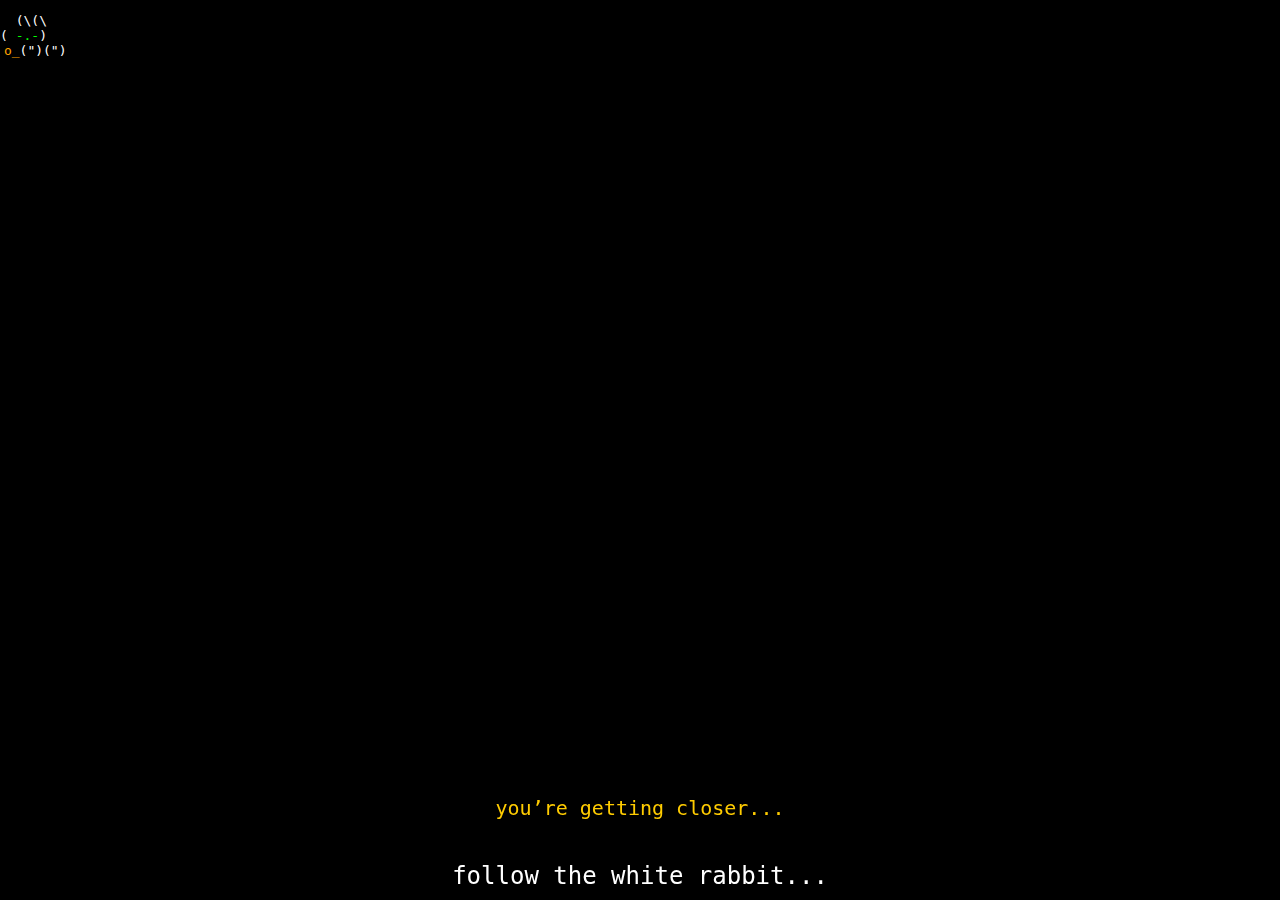
<file: index.html>
<!DOCTYPE html>
<html lang="en">
<head>
    <meta charset="UTF-8">
    <title>Follow the White Rabbit</title>
    <link rel="stylesheet" href="style.css">
</head>
<body>
    <div id="rabbit">
        <pre>
(\(\ 
( <span style="color: #00FF00;">-.-</span>)   
<span style="color: orange;">o_</span><span style="color: white;">(")(")</span>
        </pre>
    </div>

    <div id="follow-text">
        follow the white rabbit...
    </div>

    <div id="secret-message" style="display: none;">
        <p>you’re getting closer...</p>
    </div>

    <!-- Green oval link -->
    <div id="rabbit-hole">
        <a href="terminal.html"></a>
    </div>


    <script src="script.js"></script>
</body>
</html>
</file>
<file: style.css>
body {
    margin: 0;
    padding: 0;
    background-color: black;
    color: white;
    font-family: monospace;
    overflow: hidden; /* Prevent scrollbars */
}

#rabbit {
    position: absolute;
    top: 0;
    left: 0;
    text-align: center;
}

#follow-text {
    position: fixed;
    bottom: 10px;
    width: 100%;
    text-align: center;
    font-size: 24px;
    animation: fadeText 4s infinite;
}

@keyframes fadeText {
    0%, 100% {
        color: black;
    }
    50% {
        color: white;
    }
}

/* Glitch effect for the rabbit */
.glitch {
    animation: glitch 0.3s infinite;
}

@keyframes glitch {
    0%, 100% {
        opacity: 1;
        transform: none;
    }
    20% {
        opacity: 0.1;
        transform: skew(5deg, 2deg);
    }
    40% {
        opacity: 1;
        transform: none;
    }
    60% {
        opacity: 0.1;
        transform: skew(-5deg, -2deg);
    }
}

/* Styling for the secret message */
#secret-message {
    position: fixed;
    bottom: 50px;
    left: 50%;
    transform: translateX(-50%);
    font-size: 20px;
    color: #ffcc00;
    background-color: rgba(0, 0, 0, 0.8);
    padding: 10px;
    border-radius: 5px;
    text-align: center;
}

/* Flat oval in the bottom-left corner */
#rabbit-hole {
    position: fixed;
    bottom: 20px;
    left: 20px;
    width: 0;
    height: 10px; /* Flat oval */
    background-color: #00FF00;
    border-radius: 50%;
    transition: width 0.5s ease-in-out, opacity 0.5s;
    opacity: 0;
    cursor: pointer; /* Make it look clickable */
}

#rabbit-hole.open {
    width: 100px;   /* Wider than height for flat oval */
    opacity: 1;
}

#rabbit-hole a {
    display: block;
    width: 100%;
    height: 100%;
}
</file>
